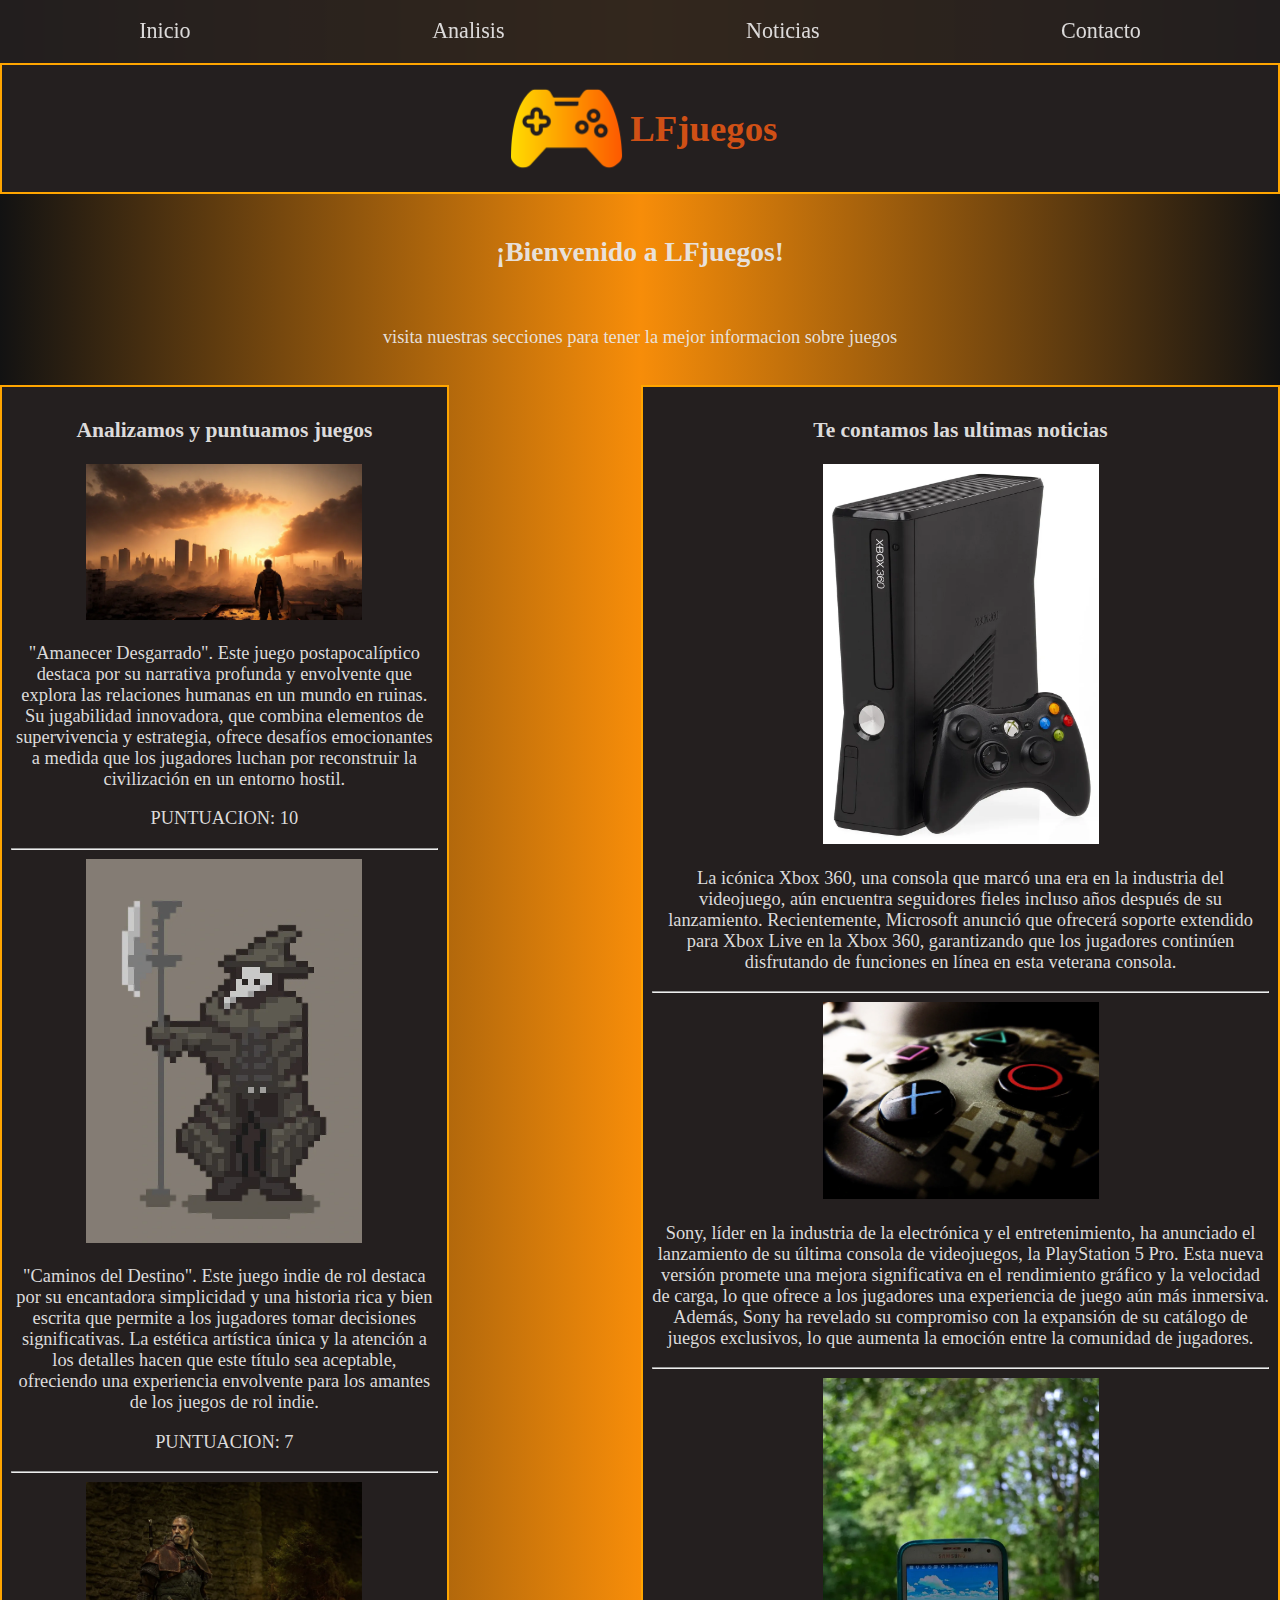
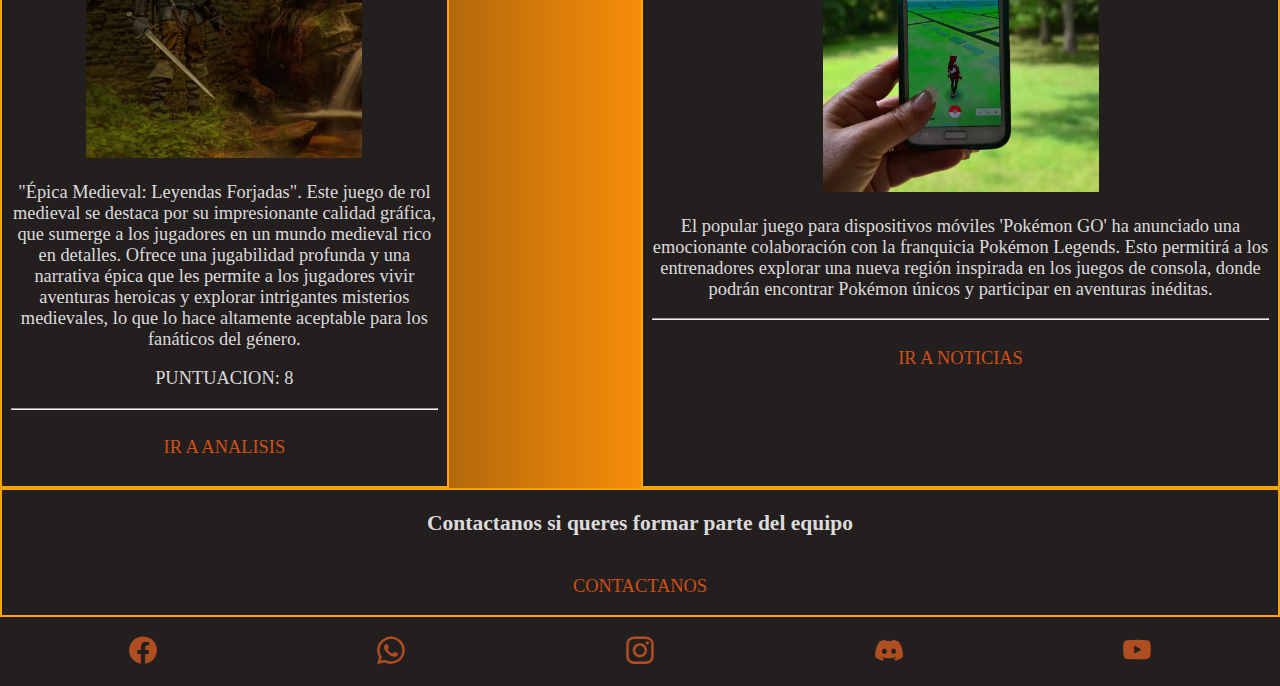
<file: index.html>
<!DOCTYPE html>
<html lang="es">
  <head>
    <meta charset="UTF-8" />
    <meta name="viewport" content="width=device-width, initial-scale=1.0" />
    <meta
      name="description"
      content="Pagina de informacion sobre videojuegos"
    />
    <meta name="author" content="Lautaro Fuente" />
    <meta name="title" content="LFjuegos" />
    <link
      rel="stylesheet"
      href="https://cdn.jsdelivr.net/npm/bootstrap-icons@1.11.1/font/bootstrap-icons.css"
    />
    <link rel="stylesheet" href="css/style.css" />
    <link rel="icon" type="image/png" href="img/favicon.png" />
    <title>LFjuegos</title>
  </head>
  <body>
    <header>
      <nav class="nav">
        <ul class="nav__list">
          <li class="nav__list__item"><a href="index.html">Inicio</a></li>
          <li class="nav__list__item"><a href="analisis.html">Analisis</a></li>
          <li class="nav__list__item"><a href="noticias.html">Noticias</a></li>
          <li class="nav__list__item"><a href="contacto.html">Contacto</a></li>
        </ul>
      </nav>
    </header>
    <main>
      <div class="logo">
        <img src="img/favicon.png" alt="logo" />
        <h1>LFjuegos</h1>
      </div>
      <h2 class="tittle">¡Bienvenido a LFjuegos!</h2>
      <p class="subtittle">
        visita nuestras secciones para tener la mejor informacion sobre juegos
      </p>
      <div class="container-grid">
        <section class="analysis">
          <h3 class="tittle-section">Analizamos y puntuamos juegos</h3>
          <article class="game-1">
            <img src="img/juego-1.webp" alt="juego" />
            <p>
              "Amanecer Desgarrado". Este juego postapocalíptico destaca por su
              narrativa profunda y envolvente que explora las relaciones humanas
              en un mundo en ruinas. Su jugabilidad innovadora, que combina
              elementos de supervivencia y estrategia, ofrece desafíos
              emocionantes a medida que los jugadores luchan por reconstruir la
              civilización en un entorno hostil.
            </p>
            <p>PUNTUACION: 10</p>
          </article>
          <hr />
          <article class="game-2">
            <img src="img/juego-2.webp" alt="juego" />
            <p>
              "Caminos del Destino". Este juego indie de rol destaca por su
              encantadora simplicidad y una historia rica y bien escrita que
              permite a los jugadores tomar decisiones significativas. La
              estética artística única y la atención a los detalles hacen que
              este título sea aceptable, ofreciendo una experiencia envolvente
              para los amantes de los juegos de rol indie.
            </p>
            <p>PUNTUACION: 7</p>
          </article>
          <hr />
          <article class="game-3">
            <img src="img/juego-3.webp" alt="juego" />
            <p>
              "Épica Medieval: Leyendas Forjadas". Este juego de rol medieval se
              destaca por su impresionante calidad gráfica, que sumerge a los
              jugadores en un mundo medieval rico en detalles. Ofrece una
              jugabilidad profunda y una narrativa épica que les permite a los
              jugadores vivir aventuras heroicas y explorar intrigantes
              misterios medievales, lo que lo hace altamente aceptable para los
              fanáticos del género.
            </p>
            <p>PUNTUACION: 8</p>
          </article>
          <hr />
          <div class="button">
            <a href="analisis.html">IR A ANALISIS</a>
          </div>
        </section>
        <section class="news">
          <h3 class="tittle-section">Te contamos las ultimas noticias</h3>
          <article class="news-1">
            <img src="img/noticia-1.webp" alt="noticia" />
            <p>
              La icónica Xbox 360, una consola que marcó una era en la industria
              del videojuego, aún encuentra seguidores fieles incluso años
              después de su lanzamiento. Recientemente, Microsoft anunció que
              ofrecerá soporte extendido para Xbox Live en la Xbox 360,
              garantizando que los jugadores continúen disfrutando de funciones
              en línea en esta veterana consola.
            </p>
          </article>
          <hr />
          <article class="news-2">
            <img src="img/noticia-2.webp" alt="noticia" />
            <p>
              Sony, líder en la industria de la electrónica y el
              entretenimiento, ha anunciado el lanzamiento de su última consola
              de videojuegos, la PlayStation 5 Pro. Esta nueva versión promete
              una mejora significativa en el rendimiento gráfico y la velocidad
              de carga, lo que ofrece a los jugadores una experiencia de juego
              aún más inmersiva. Además, Sony ha revelado su compromiso con la
              expansión de su catálogo de juegos exclusivos, lo que aumenta la
              emoción entre la comunidad de jugadores.
            </p>
          </article>
          <hr />
          <article class="news-3">
            <img src="img/noticia-3.webp" alt="noticia" />
            <p>
              El popular juego para dispositivos móviles 'Pokémon GO' ha
              anunciado una emocionante colaboración con la franquicia Pokémon
              Legends. Esto permitirá a los entrenadores explorar una nueva
              región inspirada en los juegos de consola, donde podrán encontrar
              Pokémon únicos y participar en aventuras inéditas.
            </p>
          </article>
          <hr />
          <div class="button">
            <a href="noticias.html">IR A NOTICIAS</a>
          </div>
        </section>
        <section class="contact">
          <h3 class="tittle-section">
            Contactanos si queres formar parte del equipo
          </h3>
          <div class="button">
            <a href="contacto.html">CONTACTANOS</a>
          </div>
        </section>
      </div>
    </main>
    <footer>
      <div class="container-social">
        <a href="https://www.facebook.com" target="_blank">
          <i class="bi bi-facebook icon-social"></i>
        </a>
        <a href="https://api.whatsapp.com" target="_blank">
          <i class="bi bi-whatsapp icon-social"></i>
        </a>
        <a href="https://www.instagram.com" target="_blank">
          <i class="bi bi-instagram icon-social"></i>
        </a>
        <a href="https://www.discord.com" target="_blank">
          <i class="bi bi-discord icon-social"></i>
        </a>
        <a href="https://www.youtube.com" target="_blank">
          <i class="bi bi-youtube icon-social"></i>
        </a>
      </div>
    </footer>
  </body>
</html>
</file>
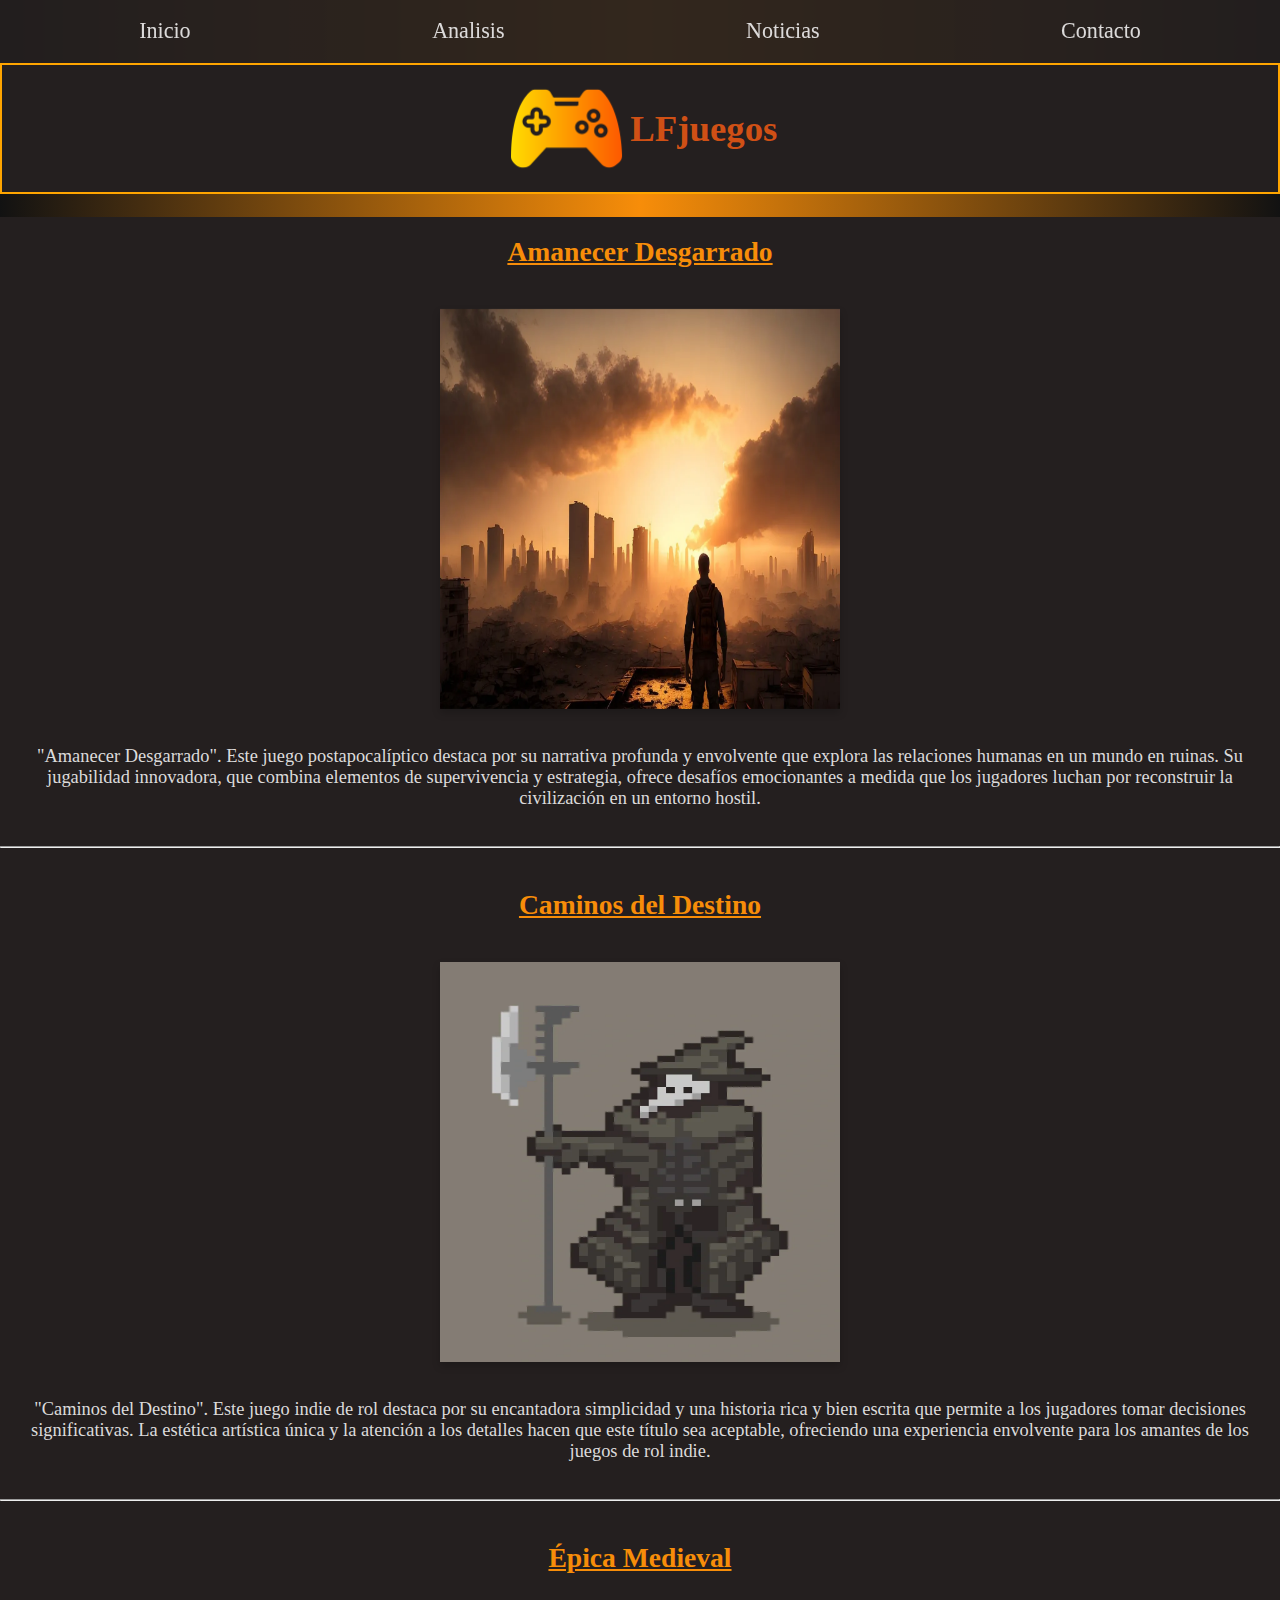
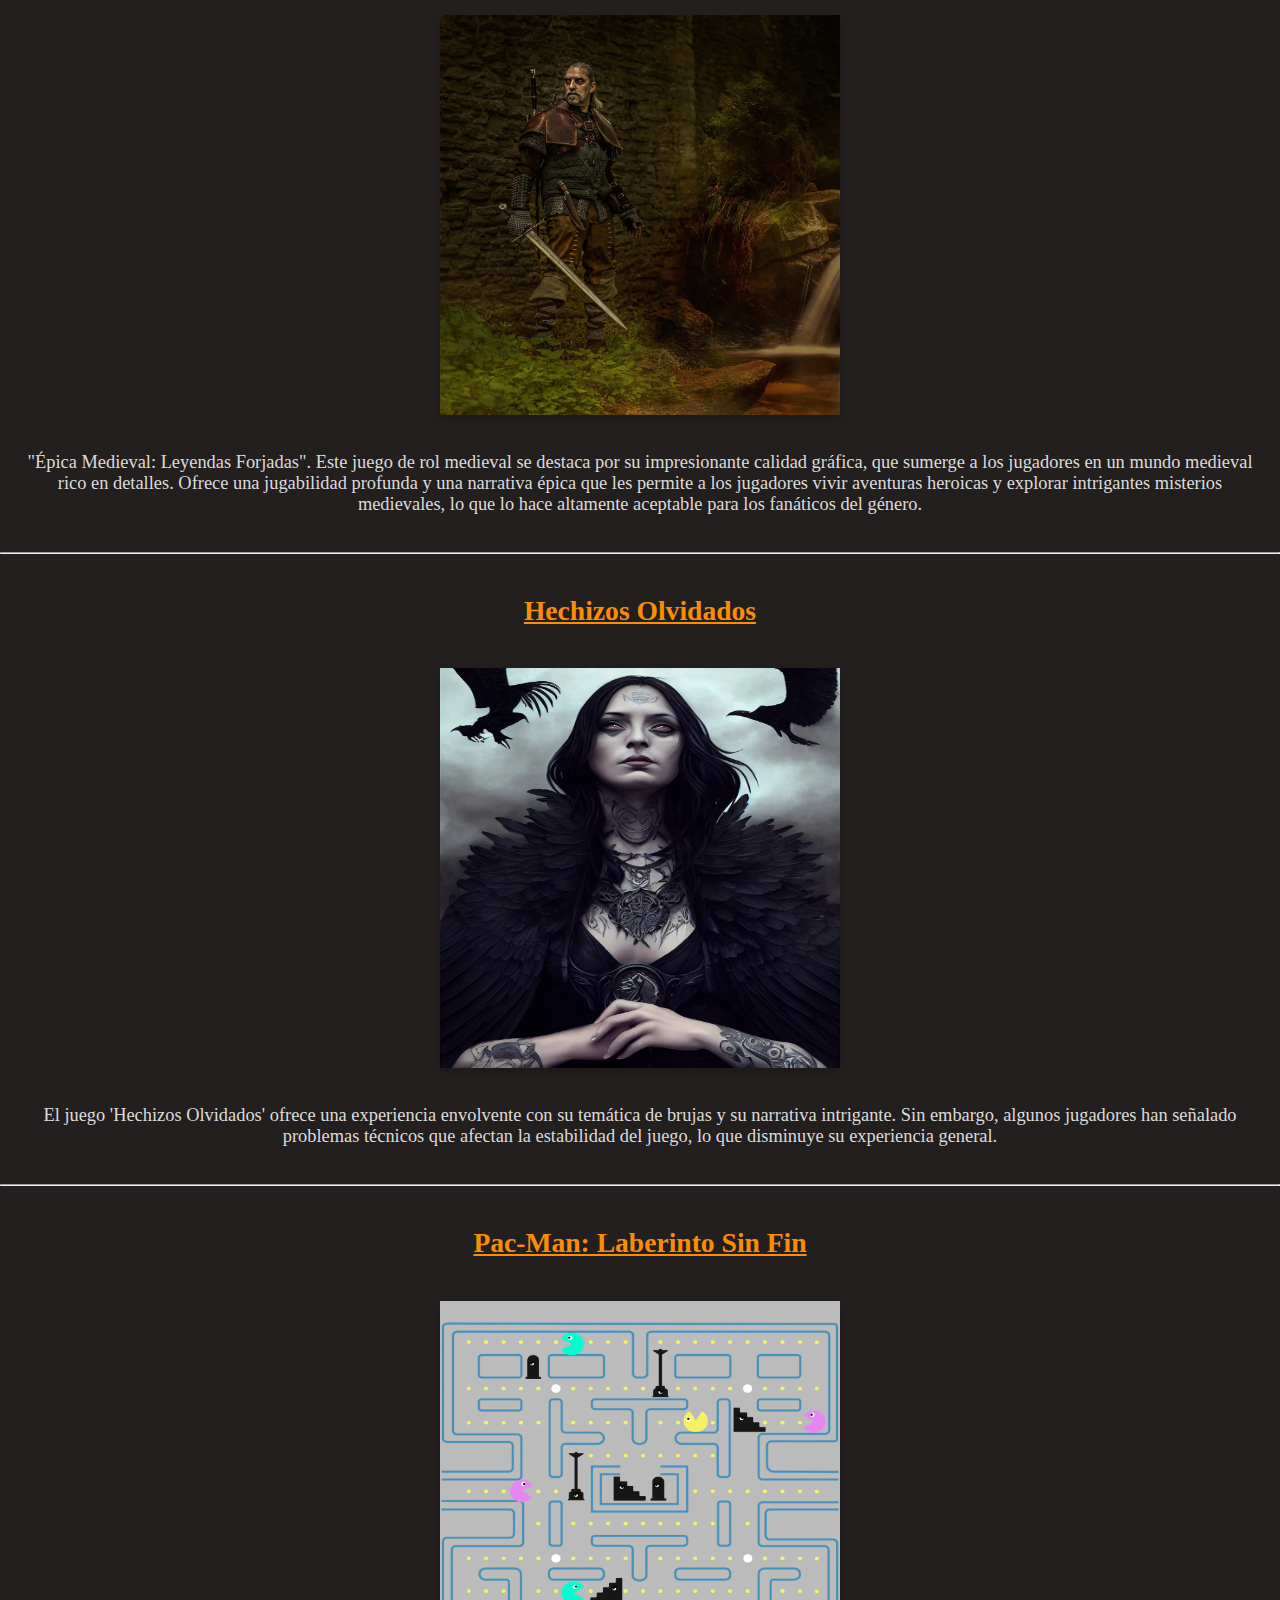
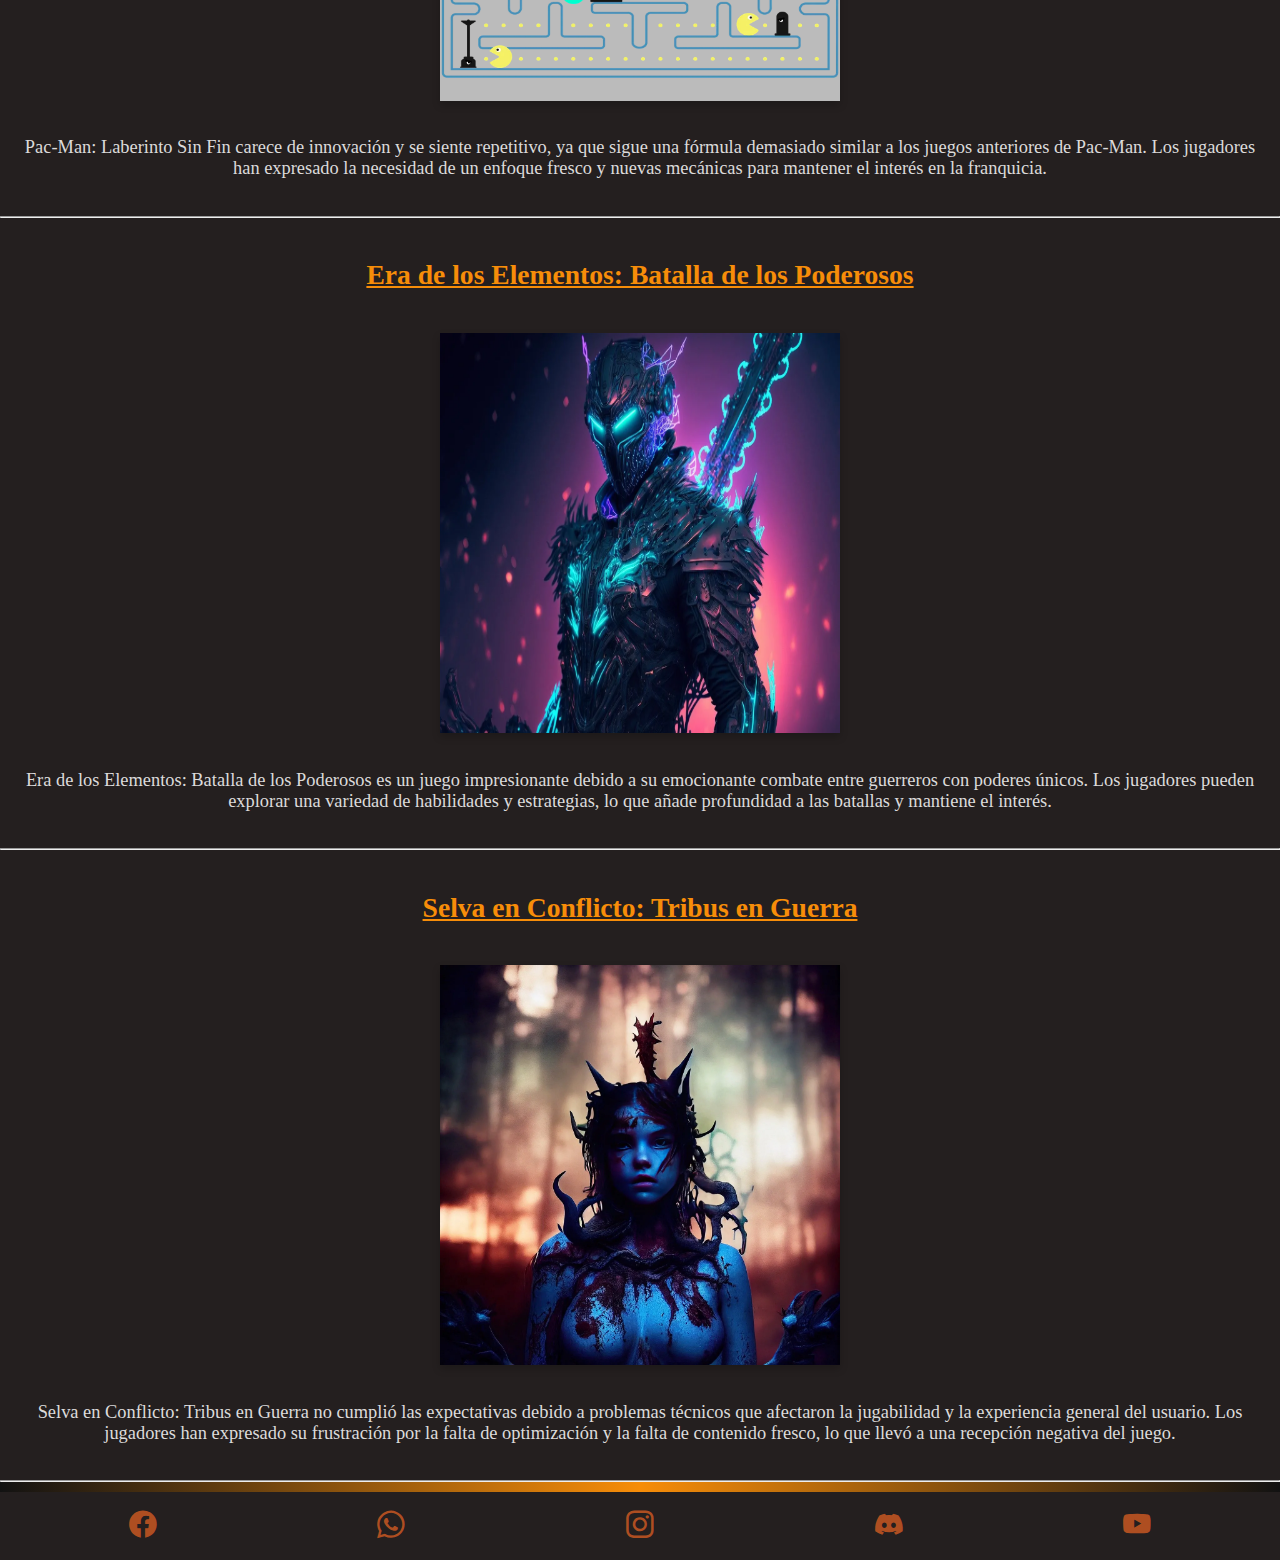
<file: analisis.html>
<!DOCTYPE html>
<html lang="es">
  <head>
    <meta charset="UTF-8" />
    <meta name="viewport" content="width=device-width, initial-scale=1.0" />
    <meta name="description" content="Analisis de videojuegos" />
    <meta name="author" content="Lautaro Fuente" />
    <meta name="title" content="LFjuegos" />
    <link
      rel="stylesheet"
      href="https://cdn.jsdelivr.net/npm/bootstrap-icons@1.11.1/font/bootstrap-icons.css"
    />
    <link rel="stylesheet" href="css/analisis.css" />
    <link rel="icon" type="image/png" href="img/favicon.png" />
    <title>LFjuegos Analisis</title>
  </head>
  <body>
    <header>
      <nav class="nav">
        <ul class="nav__list">
          <li class="nav__list__item"><a href="index.html">Inicio</a></li>
          <li class="nav__list__item"><a href="analisis.html">Analisis</a></li>
          <li class="nav__list__item"><a href="noticias.html">Noticias</a></li>
          <li class="nav__list__item"><a href="contacto.html">Contacto</a></li>
        </ul>
      </nav>
    </header>
    <main>
      <div class="logo">
        <img src="img/favicon.png" alt="logo" />
        <h1>LFjuegos</h1>
      </div>
      <div class="container-cards">
        <article class="card-1">
          <h2 class="tittle-card">Amanecer Desgarrado</h2>
          <div class="flip-card">
            <div class="flip-card-inner">
              <div class="flip-card-front">
                <img src="img/juego-1.webp" alt="juego" class="img-card" />
              </div>
              <div class="flip-card-back">
                <h2 style="margin-top: 30%">Puntuacion</h2>
                <h2>10</h2>
              </div>
            </div>
          </div>
          <p>
            "Amanecer Desgarrado". Este juego postapocalíptico destaca por su
            narrativa profunda y envolvente que explora las relaciones humanas
            en un mundo en ruinas. Su jugabilidad innovadora, que combina
            elementos de supervivencia y estrategia, ofrece desafíos
            emocionantes a medida que los jugadores luchan por reconstruir la
            civilización en un entorno hostil.
          </p>
        </article>
        <hr />
        <article class="card-2">
          <h2 class="tittle-card">Caminos del Destino</h2>
          <div class="flip-card">
            <div class="flip-card-inner">
              <div class="flip-card-front">
                <img src="img/juego-2.webp" alt="juego" class="img-card" />
              </div>
              <div class="flip-card-back">
                <h2 style="margin-top: 30%">Puntuacion</h2>
                <h2>7</h2>
              </div>
            </div>
          </div>
          <p>
            "Caminos del Destino". Este juego indie de rol destaca por su
            encantadora simplicidad y una historia rica y bien escrita que
            permite a los jugadores tomar decisiones significativas. La estética
            artística única y la atención a los detalles hacen que este título
            sea aceptable, ofreciendo una experiencia envolvente para los
            amantes de los juegos de rol indie.
          </p>
        </article>
        <hr />
        <article class="card-3">
          <h2 class="tittle-card">Épica Medieval</h2>
          <div class="flip-card">
            <div class="flip-card-inner">
              <div class="flip-card-front">
                <img src="img/juego-3.webp" alt="juego" class="img-card" />
              </div>
              <div class="flip-card-back">
                <h2 style="margin-top: 30%">Puntuacion</h2>
                <h2>8</h2>
              </div>
            </div>
          </div>
          <p>
            "Épica Medieval: Leyendas Forjadas". Este juego de rol medieval se
            destaca por su impresionante calidad gráfica, que sumerge a los
            jugadores en un mundo medieval rico en detalles. Ofrece una
            jugabilidad profunda y una narrativa épica que les permite a los
            jugadores vivir aventuras heroicas y explorar intrigantes misterios
            medievales, lo que lo hace altamente aceptable para los fanáticos
            del género.
          </p>
        </article>
        <hr />
        <article class="card-4">
          <h2 class="tittle-card">Hechizos Olvidados</h2>
          <div class="flip-card">
            <div class="flip-card-inner">
              <div class="flip-card-front">
                <img src="img/juego-4.webp" alt="juego" class="img-card" />
              </div>
              <div class="flip-card-back">
                <h2 style="margin-top: 30%">Puntuacion</h2>
                <h2>6</h2>
              </div>
            </div>
          </div>
          <p>
            El juego 'Hechizos Olvidados' ofrece una experiencia envolvente con
            su temática de brujas y su narrativa intrigante. Sin embargo,
            algunos jugadores han señalado problemas técnicos que afectan la
            estabilidad del juego, lo que disminuye su experiencia general.
          </p>
        </article>
        <hr />
        <article class="card-5">
          <h2 class="tittle-card">Pac-Man: Laberinto Sin Fin</h2>
          <div class="flip-card">
            <div class="flip-card-inner">
              <div class="flip-card-front">
                <img src="img/juego-5.webp" alt="juego" class="img-card" />
              </div>
              <div class="flip-card-back">
                <h2 style="margin-top: 30%">Puntuacion</h2>
                <h2>5</h2>
              </div>
            </div>
          </div>
          <p>
            Pac-Man: Laberinto Sin Fin carece de innovación y se siente
            repetitivo, ya que sigue una fórmula demasiado similar a los juegos
            anteriores de Pac-Man. Los jugadores han expresado la necesidad de
            un enfoque fresco y nuevas mecánicas para mantener el interés en la
            franquicia.
          </p>
        </article>
        <hr />
        <article class="card-6">
          <h2 class="tittle-card">
            Era de los Elementos: Batalla de los Poderosos
          </h2>
          <div class="flip-card">
            <div class="flip-card-inner">
              <div class="flip-card-front">
                <img src="img/juego-6.webp" alt="juego" class="img-card" />
              </div>
              <div class="flip-card-back">
                <h2 style="margin-top: 30%">Puntuacion</h2>
                <h2>7</h2>
              </div>
            </div>
          </div>
          <p>
            Era de los Elementos: Batalla de los Poderosos es un juego
            impresionante debido a su emocionante combate entre guerreros con
            poderes únicos. Los jugadores pueden explorar una variedad de
            habilidades y estrategias, lo que añade profundidad a las batallas y
            mantiene el interés.
          </p>
        </article>
        <hr />
        <article class="card-7">
          <h2 class="tittle-card">Selva en Conflicto: Tribus en Guerra</h2>
          <div class="flip-card">
            <div class="flip-card-inner">
              <div class="flip-card-front">
                <img src="img/juego-7.webp" alt="juego" class="img-card" />
              </div>
              <div class="flip-card-back">
                <h2 style="margin-top: 30%">Puntuacion</h2>
                <h2>2</h2>
              </div>
            </div>
          </div>
          <p>
            Selva en Conflicto: Tribus en Guerra no cumplió las expectativas
            debido a problemas técnicos que afectaron la jugabilidad y la
            experiencia general del usuario. Los jugadores han expresado su
            frustración por la falta de optimización y la falta de contenido
            fresco, lo que llevó a una recepción negativa del juego.
          </p>
        </article>
        <hr />
      </div>
    </main>
    <footer>
      <div class="container-social">
        <a href="https://www.facebook.com" target="_blank">
          <i class="bi bi-facebook icon-social"></i>
        </a>
        <a href="https://api.whatsapp.com" target="_blank">
          <i class="bi bi-whatsapp icon-social"></i>
        </a>
        <a href="https://www.instagram.com" target="_blank">
          <i class="bi bi-instagram icon-social"></i>
        </a>
        <a href="https://www.discord.com" target="_blank">
          <i class="bi bi-discord icon-social"></i>
        </a>
        <a href="https://www.youtube.com" target="_blank">
          <i class="bi bi-youtube icon-social"></i>
        </a>
      </div>
    </footer>
  </body>
</html>
</file>
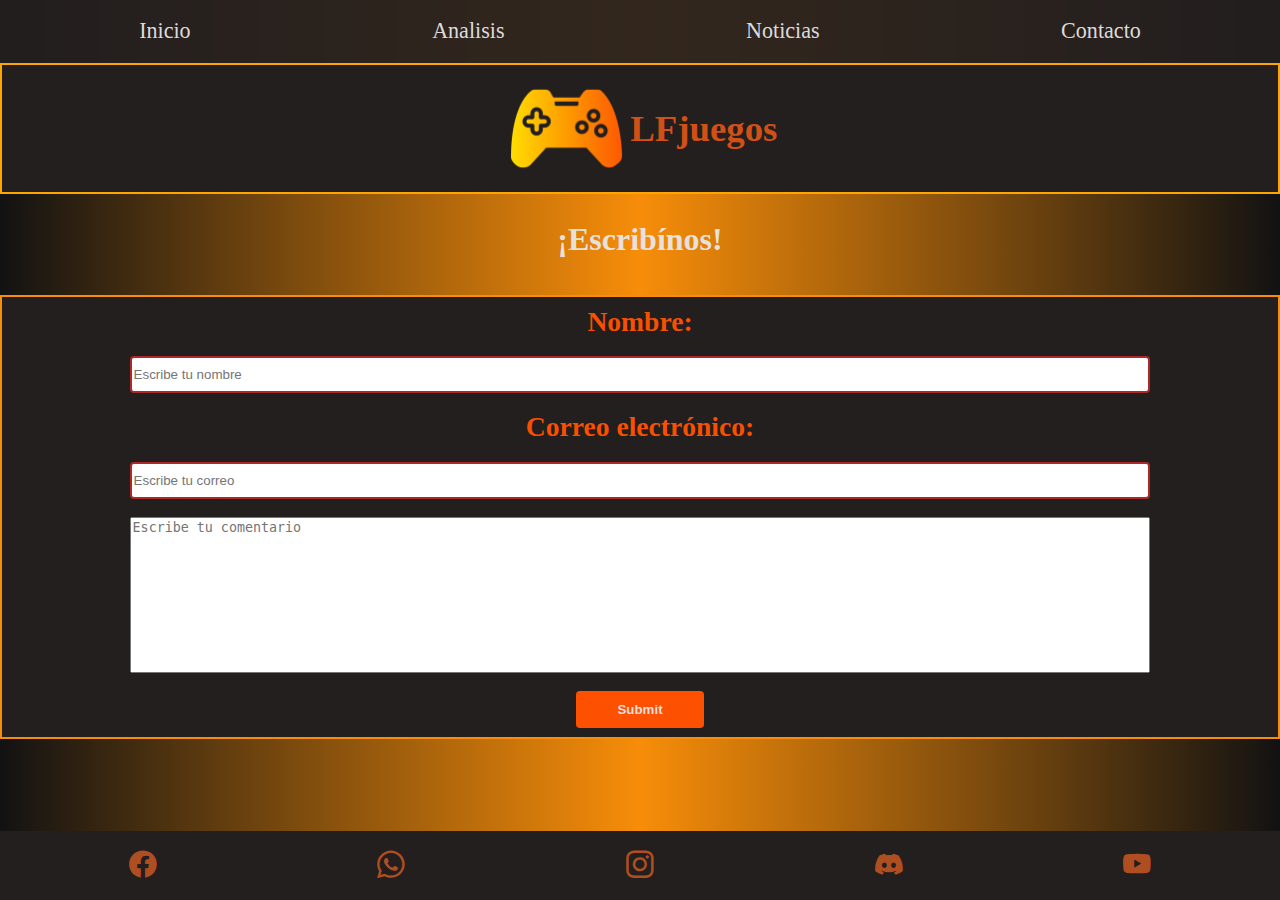
<file: contacto.html>
<!DOCTYPE html>
<html lang="es">
  <head>
    <meta charset="UTF-8" />
    <meta name="viewport" content="width=device-width, initial-scale=1.0" />
    <meta name="description" content="Contacto de la pagina" />
    <meta name="author" content="Lautaro Fuente" />
    <meta name="title" content="LFjuegos" />
    <link
      rel="stylesheet"
      href="https://cdn.jsdelivr.net/npm/bootstrap-icons@1.11.1/font/bootstrap-icons.css"
    />
    <link rel="stylesheet" href="css/contacto.css" />
    <link rel="icon" type="image/png" href="img/favicon.png" />
    <title>LFjuegos Contacto</title>
  </head>
  <body>
    <header>
      <nav class="nav">
        <ul class="nav__list">
          <li class="nav__list__item"><a href="index.html">Inicio</a></li>
          <li class="nav__list__item"><a href="analisis.html">Analisis</a></li>
          <li class="nav__list__item"><a href="noticias.html">Noticias</a></li>
          <li class="nav__list__item"><a href="contacto.html">Contacto</a></li>
        </ul>
      </nav>
    </header>
    <main>
      <div class="logo">
        <img src="img/favicon.png" alt="logo" />
        <h1>LFjuegos</h1>
      </div>
      <h2>¡Escribínos!</h2>
      <div class="container-form">
        <form
          class="form"
          action="https://formsubmit.co/lautaro.fuente@yahoo.com"
          method="POST"
        >
          <label for="name">Nombre:</label>
          <input
            type="text"
            name="name"
            placeholder="Escribe tu nombre"
            class="info"
            pattern="^[A-Za-zÑñÁáÉéÍíÓóÚúÜü\s]+$"
            title="Nombre sólo acepta letras y espacios en blanco"
            required
          />
          <label for="email">Correo electrónico:</label>
          <input
            type="email"
            name="email"
            placeholder="Escribe tu correo"
            class="info"
            pattern="^(\w+[/./-]?){1,}@[a-z]+[/.]\w{2,}$"
            title="Formato de correo inválido"
            required
          />
          <textarea
            name="comentarios"
            placeholder="Escribe tu comentario"
            cols="30"
            rows="10"
            required
          ></textarea>
          <input class="submit" type="submit" />
        </form>
      </div>
    </main>
    <footer>
      <div class="container-social">
        <a href="https://www.facebook.com" target="_blank">
          <i class="bi bi-facebook icon-social"></i>
        </a>
        <a href="https://api.whatsapp.com" target="_blank">
          <i class="bi bi-whatsapp icon-social"></i>
        </a>
        <a href="https://www.instagram.com" target="_blank">
          <i class="bi bi-instagram icon-social"></i>
        </a>
        <a href="https://www.discord.com" target="_blank">
          <i class="bi bi-discord icon-social"></i>
        </a>
        <a href="https://www.youtube.com" target="_blank">
          <i class="bi bi-youtube icon-social"></i>
        </a>
      </div>
    </footer>
  </body>
</html>
</file>
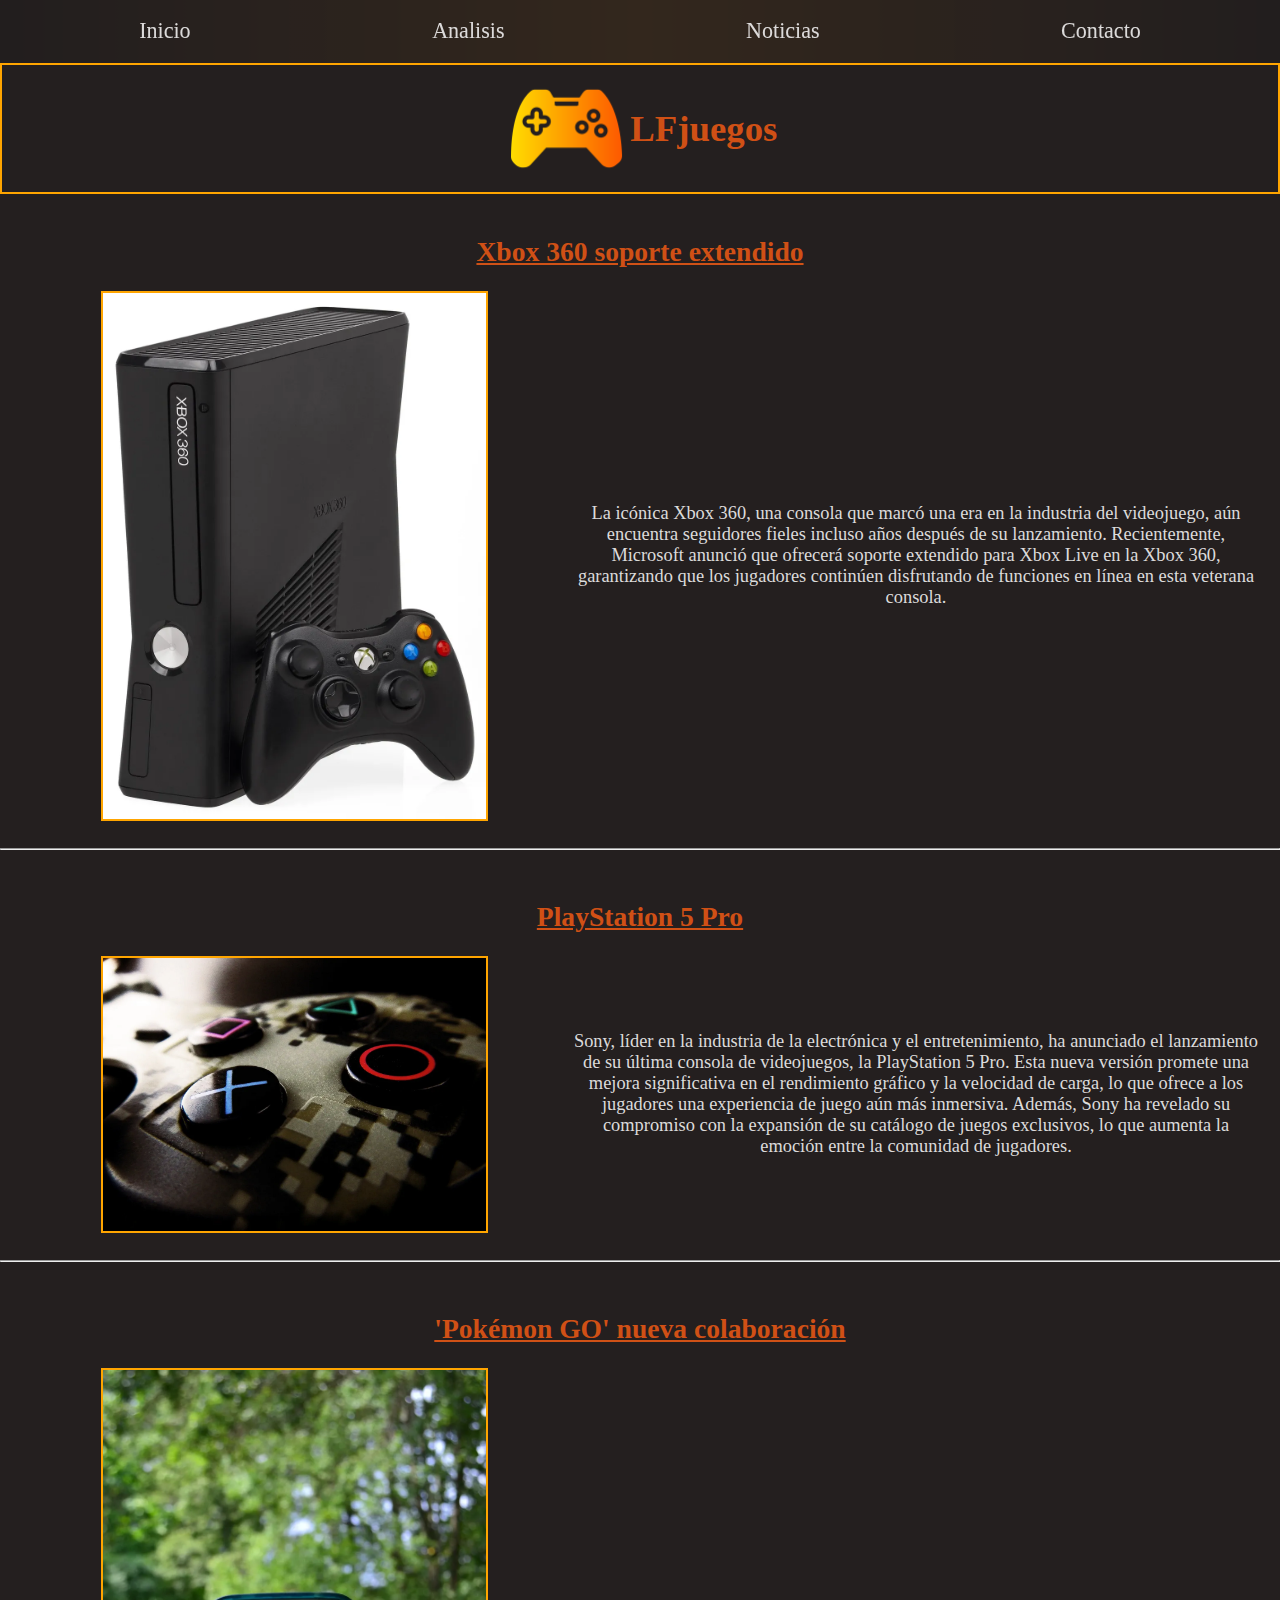
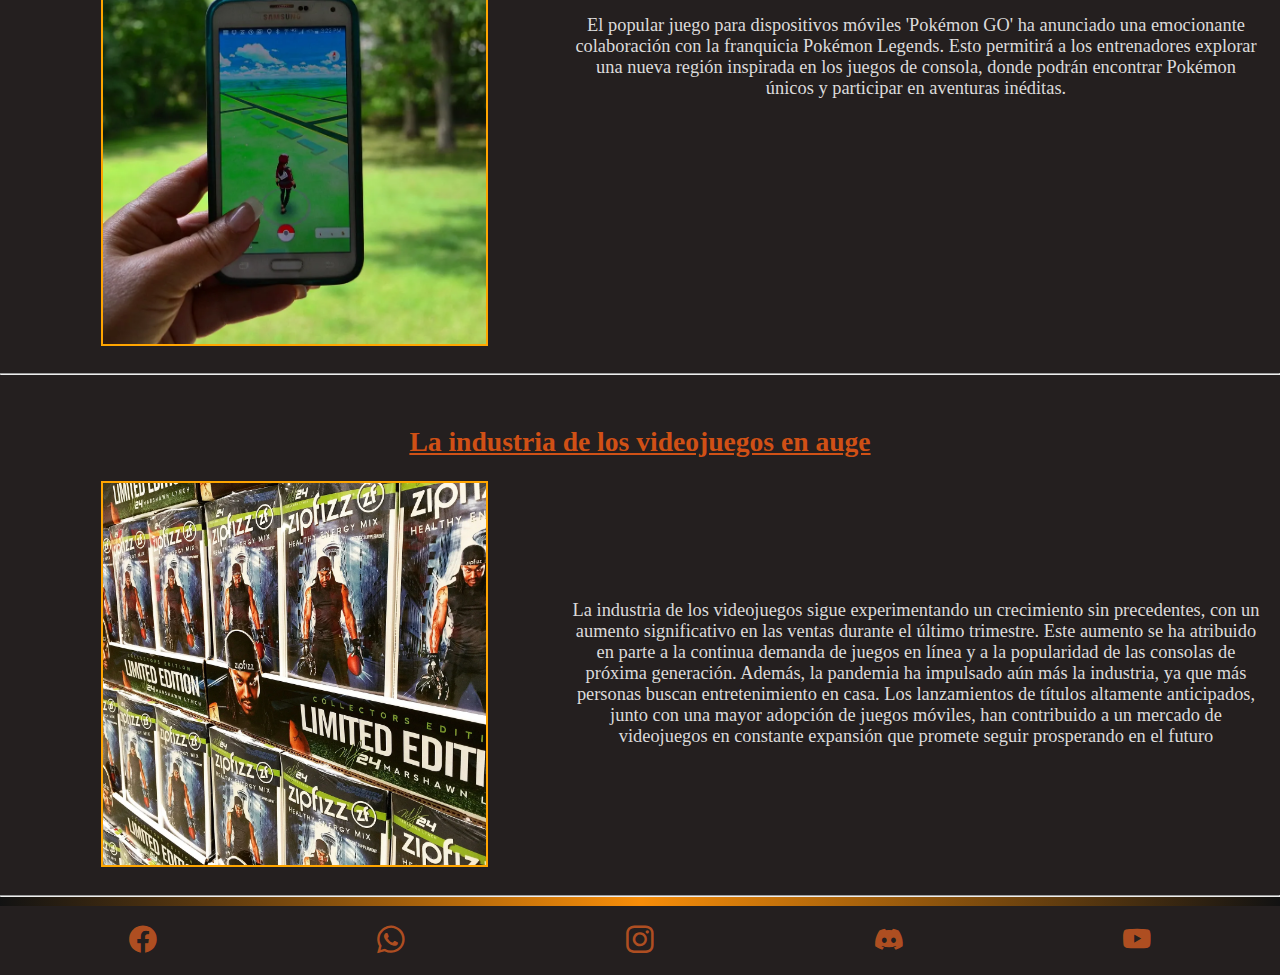
<file: noticias.html>
<!DOCTYPE html>
<html lang="es">
<head>
    <meta charset="UTF-8">
    <meta name="viewport" content="width=device-width, initial-scale=1.0">
    <meta name="description" content="Noticias sobre videojuegos">
    <meta name="author" content="Lautaro Fuente">
    <meta name="title" content="LFjuegos">
    <link rel="stylesheet" href="https://cdn.jsdelivr.net/npm/bootstrap-icons@1.11.1/font/bootstrap-icons.css">
    <link rel="stylesheet" href="css/noticias.css">
    <link rel="icon" type="image/png" href="img/favicon.png">
    <title>LFjuegos Noticias</title>
</head>
<body>
    <header>
        <nav class="nav">
            <ul class="nav__list">
                <li class="nav__list__item"><a href="index.html">Inicio</a></li>
                <li class="nav__list__item"><a href="analisis.html">Analisis</a></li>
                <li class="nav__list__item"><a href="noticias.html">Noticias</a></li>
                <li class="nav__list__item"><a href="contacto.html">Contacto</a></li>
            </ul>
        </nav>
    </header>
    <main>
        <div class="logo">
            <img src="img/favicon.png" alt="logo">
            <h1>LFjuegos</h1>
        </div>
        <div class="container-news">
            <article class="new-1">
                <h2>Xbox 360 soporte extendido</h2>
                <img src="img/noticia-1.webp" alt="noticia">
                <p>
                    La icónica Xbox 360, una consola que marcó una era 
                    en la industria del videojuego, aún encuentra seguidores 
                    fieles incluso años después de su lanzamiento. Recientemente, 
                    Microsoft anunció que ofrecerá soporte extendido para Xbox 
                    Live en la Xbox 360, garantizando que los jugadores continúen 
                    disfrutando de funciones en línea en esta veterana consola.
                </p>
            </article>
            <hr>
            <article class="new-2">
                <h2>PlayStation 5 Pro</h2>
                <img src="img/noticia-2.webp" alt="noticia">
                <p>
                    Sony, líder en la industria de la electrónica y el 
                    entretenimiento, ha anunciado el lanzamiento de su última 
                    consola de videojuegos, la PlayStation 5 Pro. Esta nueva versión 
                    promete una mejora significativa en el rendimiento gráfico y 
                    la velocidad de carga, lo que ofrece a los jugadores una 
                    experiencia de juego aún más inmersiva. Además, Sony ha revelado
                    su compromiso con la expansión de su catálogo de juegos exclusivos, 
                    lo que aumenta la emoción entre la comunidad de jugadores.
                </p>
            </article>
            <hr>
            <article class="new-3">
                <h2>'Pokémon GO' nueva colaboración</h2>
                <img src="img/noticia-3.webp" alt="noticia">
                <p>
                    El popular juego para dispositivos móviles 'Pokémon GO' ha 
                    anunciado una emocionante colaboración con la franquicia Pokémon 
                    Legends. Esto permitirá a los entrenadores explorar una nueva 
                    región inspirada en los juegos de consola, donde podrán encontrar 
                    Pokémon únicos y participar en aventuras inéditas.
                </p>
            </article>
            <hr>
            <article class="new-4">
                <h2>La industria de los videojuegos en auge</h2>
                <img src="img/noticia-4.webp" alt="noticia">
                <p>
                    La industria de los videojuegos sigue experimentando un crecimiento
                     sin precedentes, con un aumento significativo en las ventas durante
                      el último trimestre. Este aumento se ha atribuido en parte a la 
                      continua demanda de juegos en línea y a la popularidad de las 
                      consolas de próxima generación. Además, la pandemia ha impulsado 
                      aún más la industria, ya que más personas buscan entretenimiento 
                      en casa. Los lanzamientos de títulos altamente anticipados, 
                      junto con una mayor adopción de juegos móviles, han contribuido a un 
                      mercado de videojuegos en constante expansión que promete seguir 
                      prosperando en el futuro
                </p>
            </article>
            <hr>
        </div>
    </main>
    <footer>
        <div class="container-social">
            <a href="https://www.facebook.com" target="_blank">
                <i class="bi bi-facebook icon-social"></i>
            </a>
            <a href="https://api.whatsapp.com" target="_blank">
                <i class="bi bi-whatsapp icon-social"></i>
            </a>
            <a href="https://www.instagram.com" target="_blank">
                <i class="bi bi-instagram icon-social"></i>
            </a>
            <a href="https://www.discord.com" target="_blank">
                <i class="bi bi-discord icon-social"></i>
            </a>
            <a href="https://www.youtube.com" target="_blank">
                <i class="bi bi-youtube icon-social"></i>
            </a>
        </div>
    </footer>
</body>
</html>
</file>
<file: css/style.css>
/***** Custom Properties *****/
:root {
  --bg-color: linear-gradient(
    90deg,
    rgba(0, 0, 0, 0.93) 0%,
    rgba(247, 141, 9, 1) 50%,
    rgba(0, 0, 0, 0.927608543417367) 100%
  );
  --text-color: rgba(233, 232, 232, 0.938);
}
/***** Reset Styles *****/
html {
  box-sizing: border-box;
  font-size: 16px;
  scroll-behavior: smooth;
}

*,
*::after,
*::before {
  box-sizing: inherit;
}

body {
  margin: 0;
  background: var(--bg-color);
}

a {
  text-decoration: none;
}

img {
  max-width: 15rem;
}
/***** My Styles *****/

.analysis {
  grid-area: analysis;
  padding: 0.5rem;
  background-color: rgba(36, 31, 31, 1);
  border: solid 2px orange;
  color: var(--text-color);
}

.analysis img {
  width: 100%;
  height: auto;
}

.button {
  text-align: center;
  padding: 1rem;
}

.button a {
  color: rgba(226, 86, 21, 0.904);
}

.contact {
  grid-area: contact;
  background-color: rgba(36, 31, 31, 1);
  border: solid 2px orange;
  color: var(--text-color);
}

.container-grid {
  display: grid;
  grid-template-areas:
    "analysis news"
    "contact contact";
}

.container-social {
  display: flex;
  justify-content: space-around;
  padding: 1rem;
  background-color: rgba(36, 31, 31, 1);
}

header {
  position: sticky;
  top: 0;
  z-index: 999;
}

.icon-social {
  font-size: 1.5rem;
  color: rgba(189, 83, 34, 0.904);
}

.icon-social:hover {
  color: rgba(255, 81, 0, 0.993);
}

.nav__list {
  display: flex;
  justify-content: space-around;
  margin: 0;
  padding: 1rem;
  list-style: none;
  background-color: rgba(36, 31, 31, 0.928);
}

.nav__list__item a {
  color: var(--text-color);
  font-size: 1.2rem;
  transition-property: all;
  transition-duration: 0.2s;
  transition-timing-function: ease-in-out;
}

.nav__list__item a:hover {
  color: rgba(226, 86, 21, 0.904);
  font-size: 1.3rem;
}

.news {
  grid-area: news;
  background-color: rgba(36, 31, 31, 1);
  border: solid 2px orange;
  color: var(--text-color);
  padding: 0.5rem;
}

.news img {
  width: 100%;
  height: auto;
}

.logo {
  display: flex;
  justify-content: center;
  background-color: rgba(36, 31, 31, 1);
  border: solid 2px orange;
}

.logo h1 {
  color: rgba(226, 86, 21, 0.904);
  align-self: center;
}

.logo img {
  width: 15%;
  height: auto;
}

.subtittle {
  text-align: center;
  padding: 1rem;
  color: var(--text-color);
}

.tittle {
  text-align: center;
  padding: 1rem;
  color: var(--text-color);
}

.tittle-section {
  text-align: center;
}

/***** Medias queries *****/

@media screen and (max-width: 350px) {
  html {
    font-size: 0.9rem;
  }
}

@media screen and (min-width: 768px) {
  html {
    font-size: 1.05rem;
  }

  .logo img {
    width: 10%;
    height: auto;
  }
}

@media screen and (min-width: 1024px) {
  html {
    font-size: 1.15rem;
  }

  .analysis,
  .news img {
    width: 70%;
  }

  .analysis,
  .news {
    text-align: center;
  }
}
</file>
<file: css/analisis.css>
/***** Custom Properties *****/
:root{
    --bg-color:linear-gradient(90deg, rgba(0,0,0,0.93) 0%, rgba(247,141,9,1) 50%, rgba(0,0,0,0.927608543417367) 100%);
    --text-color:rgba(233, 232, 232, 0.938);
}
/***** Reset Styles *****/
html {
    box-sizing: border-box;
    font-size: 16px;
    scroll-behavior: smooth;
  }
  
  *,
  *::after,
  *::before {
    box-sizing: inherit;
  }

body{
    margin: 0;
    background:var(--bg-color);
}  

a{
    text-decoration: none;    
}

/***** My Styles *****/

.card-emoticon-good{
    color: rgba(32, 189, 71, 0.938);
}

.card-emoticon-bad{
    color: rgba(192, 27, 27, 0.938);
}

.container-cards{
    background-color: rgba(36, 31, 31, 1);
}

.container-social{
    display: flex;
    justify-content: space-around;
    padding: 1rem;
    background-color: rgba(36, 31, 31, 1);
}

.flip-card {
    background-color: transparent;
    width: 300px;
    height: 300px;
    perspective: 1000px;
    margin-left: auto;
    margin-right: auto;
}
  
.flip-card-inner {
    position: relative;
    width: 100%;
    height: 100%;
    text-align: center;
    transition: transform 0.6s;
    transform-style: preserve-3d;
    box-shadow: 0 4px 8px 0 rgba(0,0,0,0.2);
}
  
.flip-card:hover .flip-card-inner {
    transform: rotateY(180deg);
}
  
.flip-card-front, .flip-card-back {
    position: absolute;
    width: 100%;
    height: 100%;
    -webkit-backface-visibility: hidden;
    backface-visibility: hidden;
}
  
.flip-card-front {
    background-color: #bbb;
    color: black;
}
  
.flip-card-back {
    background-color: rgb(199, 118, 20);
    transform: rotateY(180deg);
}

header{
    position: sticky;
    top:0;
    z-index: 999;
}

h2{
    padding: 1rem;
    color: var(--text-color);
    text-align: center;
}

.icon-social{
    font-size: 1.5rem;
    color: rgba(189, 83, 34, 0.904);
}

.icon-social:hover{
    color: rgba(255, 81, 0, 0.993);
}

.img-card{
    width:300px;
    height:300px;
}

.logo{
    display: flex;
    justify-content: center;
    background-color: rgba(36, 31, 31, 1); 
    border: solid 2px orange;
}

.logo h1{
    color:rgba(226, 86, 21, 0.904);
    align-self: center;
}

.logo img{
    width: 15%;
    height: auto;
}

.nav__list{
    display: flex;
    justify-content: space-around;
    margin: 0;
    padding: 1rem;
    list-style: none;
    background-color: rgba(36, 31, 31, 0.928);
}

.nav__list__item a{
    color: var(--text-color);
    font-size: 1.2rem;
    transition-property: all;
    transition-duration: 0.2s;
    transition-timing-function: ease-in-out;
}

.nav__list__item a:hover{
    color: rgba(226, 86, 21, 0.904);
    font-size: 1.3rem;
}

p{
    padding: 1rem;
    color: var(--text-color);
    text-align: center;
}

.tittle-card{
    padding: 1rem;
    color: rgba(247,141,9,1);
    text-align: center;
    text-decoration: underline;
}

/***** Medias queries *****/

@media screen and (max-width:350px) {
    html{
        font-size: 0.9rem;
    }

    .flip-card {
        width: 200px;
        height: 200px;
    }

    .img-card{
        width:200px;
        height:200px;
    }
}

@media screen and (min-width: 768px) {

    html{
        font-size: 1.05rem;
    }

    .flip-card {
        width: 400px;
        height: 400px;
    }

    .img-card{
        width:400px;
        height:400px;
    }

    .logo img{
        width: 10%;
        height: auto;
    }

}

@media  screen and (min-width: 1024px) {

    html{
        font-size: 1.15rem;
    }
}
</file>
<file: css/contacto.css>
/***** Custom Properties *****/
:root {
  --bg-color: linear-gradient(
    90deg,
    rgba(0, 0, 0, 0.93) 0%,
    rgba(247, 141, 9, 1) 50%,
    rgba(0, 0, 0, 0.927608543417367) 100%
  );
  --text-color: rgba(233, 232, 232, 0.938);
}
/***** Reset Styles *****/
html {
  box-sizing: border-box;
  font-size: 16px;
  scroll-behavior: smooth;
}

*,
*::after,
*::before {
  box-sizing: inherit;
}

body {
  margin: 0;
  background: var(--bg-color);
  display: flex;
  flex-direction: column;
  height: 100vh;
}

a {
  text-decoration: none;
}

/***** My Styles *****/

.container-form {
  margin-top: 2rem;
  background-color: rgba(36, 31, 31, 1);
  border: solid 2px rgba(247, 141, 9, 1);
}

.container-social {
  display: flex;
  justify-content: space-around;
  padding: 1rem;
  background-color: rgba(36, 31, 31, 1);
}

.form {
  display: flex;
  flex-direction: column;
  align-items: center;
}

header {
  position: sticky;
  top: 0;
  z-index: 999;
}

h2 {
  text-align: center;
  color: var(--text-color);
  font-size: xx-large;
}

.icon-social {
  font-size: 1.5rem;
  color: rgba(189, 83, 34, 0.904);
}

.icon-social:hover {
  color: rgba(255, 81, 0, 0.993);
}

input,
textarea,
label {
  width: 80%;
  height: 10%;
  margin: 0.5rem;
}

input {
  border: 2px solid rgba(255, 81, 0, 0.993);
  border-radius: 4px;
  height: 2rem;
}

.info:valid {
  border-color: rgba(33, 170, 40, 0.973);
}

.info:invalid {
  border-color: rgba(170, 27, 27, 0.945);
}

main {
  flex: 1;
}

.nav__list {
  display: flex;
  justify-content: space-around;
  margin: 0;
  padding: 1rem;
  list-style: none;
  background-color: rgba(36, 31, 31, 0.928);
}

.nav__list__item a {
  color: var(--text-color);
  font-size: 1.2rem;
  transition-property: all;
  transition-duration: 0.2s;
  transition-timing-function: ease-in-out;
}

.nav__list__item a:hover {
  color: rgba(226, 86, 21, 0.904);
  font-size: 1.3rem;
}

label {
  text-align: center;
  font-size: 1.5rem;
  color: rgba(255, 81, 0, 0.993);
  font-weight: bold;
}

.logo {
  display: flex;
  justify-content: center;
  background-color: rgba(36, 31, 31, 1);
  border: solid 2px orange;
}

.logo h1 {
  color: rgba(226, 86, 21, 0.904);
  align-self: center;
}

.logo img {
  width: 15%;
  height: auto;
}

.submit {
  background-color: rgba(255, 81, 0, 0.993);
  transition-property: all;
  transition-duration: 0.3s;
  transition-timing-function: ease-in-out;
  font-weight: 900;
  color: var(--text-color);
  width: 7rem;
}

.submit:hover {
  cursor: pointer;
  opacity: 0.7;
}

textarea {
  resize: none;
}

/***** Medias queries *****/

@media screen and (max-width: 350px) {
  html {
    font-size: 0.9rem;
  }
}

@media screen and (min-width: 768px) {
  html {
    font-size: 1.05rem;
  }

  .logo img {
    width: 10%;
    height: auto;
  }
}

@media screen and (min-width: 1024px) {
  html {
    font-size: 1.15rem;
  }
}
</file>
<file: css/noticias.css>
/***** Custom Properties *****/
:root {
  --bg-color: linear-gradient(
    90deg,
    rgba(0, 0, 0, 0.93) 0%,
    rgba(247, 141, 9, 1) 50%,
    rgba(0, 0, 0, 0.927608543417367) 100%
  );
  --text-color: rgba(233, 232, 232, 0.938);
}
/***** Reset Styles *****/
html {
  box-sizing: border-box;
  font-size: 16px;
  scroll-behavior: smooth;
}

*,
*::after,
*::before {
  box-sizing: inherit;
}

body {
  margin: 0;
  background: var(--bg-color);
}

a {
  text-decoration: none;
}

img {
  max-width: 15rem;
}

/***** My Styles *****/

article h2 {
  color: rgba(226, 86, 21, 0.904);
  text-decoration: underline;
}

article img {
  width: 70%;
  height: auto;
  border: solid 2px orange;
}

article p {
  color: var(--text-color);
}

.container-news {
  text-align: center;
  background-color: rgba(36, 31, 31, 1);
}

.container-social {
  display: flex;
  justify-content: space-around;
  padding: 1rem;
  background-color: rgba(36, 31, 31, 1);
}

header {
  position: sticky;
  top: 0;
  z-index: 999;
}

.icon-social {
  font-size: 1.5rem;
  color: rgba(189, 83, 34, 0.904);
}

.icon-social:hover {
  color: rgba(255, 81, 0, 0.993);
}

.nav__list {
  display: flex;
  justify-content: space-around;
  margin: 0;
  padding: 1rem;
  list-style: none;
  background-color: rgba(36, 31, 31, 0.928);
}

.nav__list__item a {
  color: var(--text-color);
  font-size: 1.2rem;
  transition-property: all;
  transition-duration: 0.2s;
  transition-timing-function: ease-in-out;
}

.nav__list__item a:hover {
  color: rgba(226, 86, 21, 0.904);
  font-size: 1.3rem;
}

.new-1,
.new-2,
.new-3,
.new-4 {
  padding: 1rem;
}

.logo {
  display: flex;
  justify-content: center;
  background-color: rgba(36, 31, 31, 1);
  border: solid 2px orange;
}

.logo h1 {
  color: rgba(226, 86, 21, 0.904);
  align-self: center;
}

.logo img {
  width: 15%;
  height: auto;
}

/***** Medias queries *****/

@media screen and (max-width: 350px) {
  html {
    font-size: 0.9rem;
  }
}

@media screen and (min-width: 768px) {
  html {
    font-size: 1.05rem;
  }

  .logo img {
    width: 10%;
    height: auto;
  }

  .new-1,
  .new-2,
  .new-3,
  .new-4 {
    display: grid;
    grid-template-areas:
      "tittle tittle"
      "img description";
    justify-items: center;
    align-items: center;
  }

  article h2 {
    grid-area: tittle;
  }

  article img {
    grid-area: img;
  }

  article p {
    grid-area: description;
  }

  img {
    max-width: 30rem;
  }
}

@media screen and (min-width: 1024px) {
  html {
    font-size: 1.15rem;
  }
}
</file>
